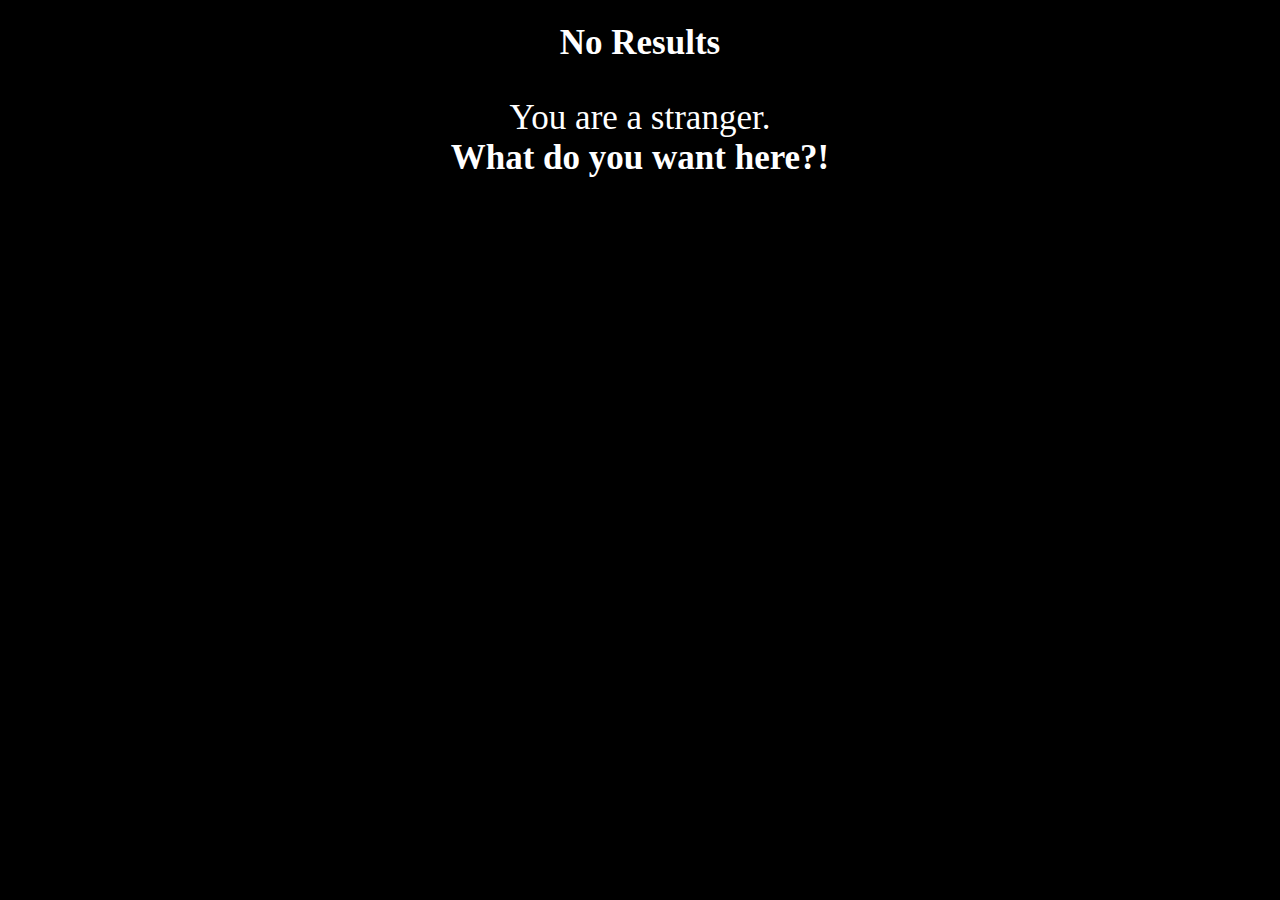
<file: index.html>
<!DOCTYPE html>
<html>
<head>
	<meta charset="utf-8">
	<meta name="viewport" content="width=device-width, initial-scale=1">
	<title>Failed</title>
	<link rel="stylesheet" type="text/css" href="failed.css">
</head>
<body>
	<h1 class="no">No Results</h1>
	<p class="no">You are a stranger.<br><strong>What do you want here?!</strong></p>

	<script src="failed.js"></script>

</body>
</html>
</file>
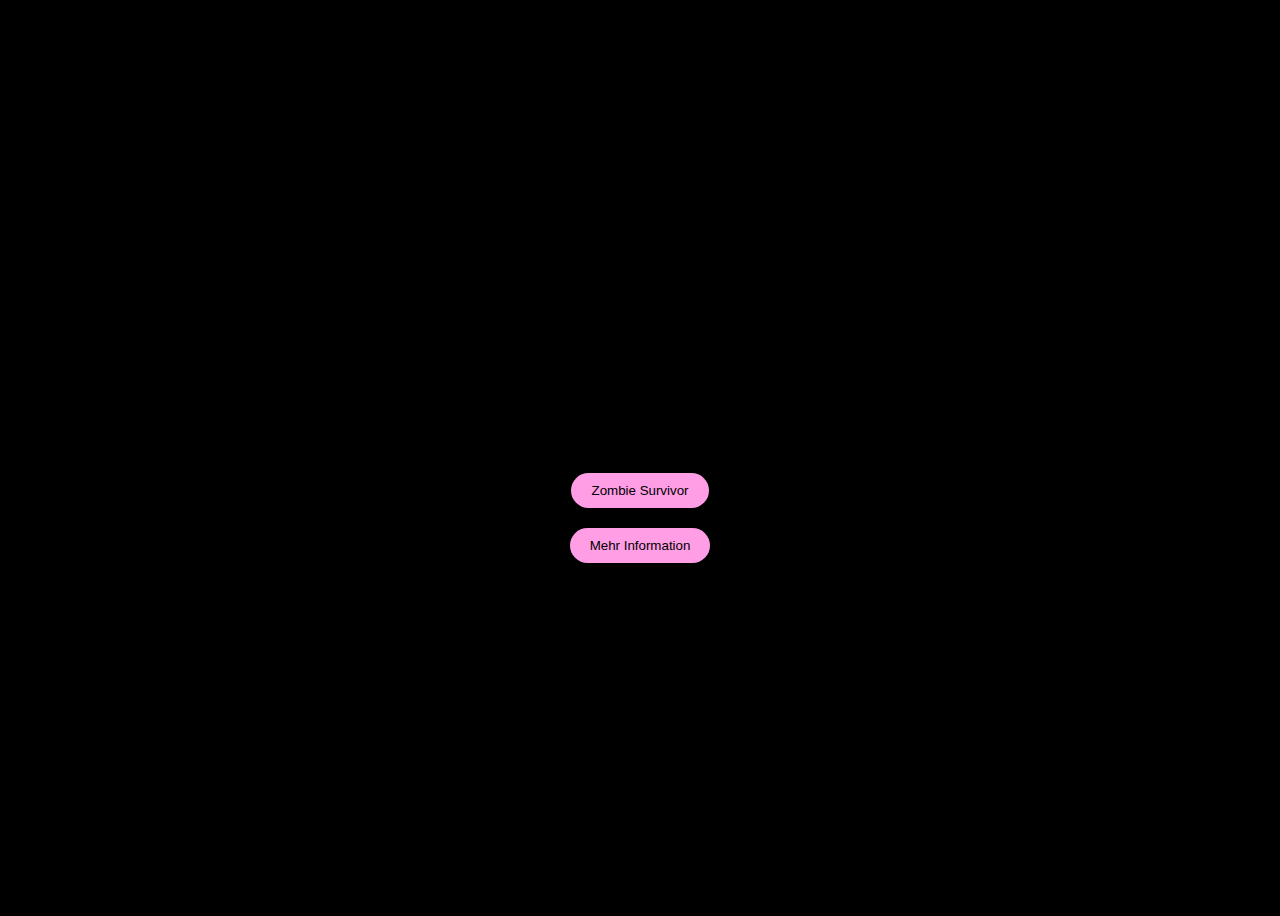
<file: hi.html>
<!DOCTYPE html>
<html>
<head>
	<meta charset="utf-8">
	<meta name="viewport" content="width=device-width, initial-scale=1">
	<title>Download Zombie Survivor</title>
	<link rel="stylesheet" type="text/css" href="index.css">
</head>
<body>
	<h1>Dowload Zombie Survivor</h1>
	<button onclick="window.open('https://www.transfernow.net/dl/2025031891VdIrXS', '_blank', 'width=800,height=600')">Zombie Survivor</button>


	<button onclick="info()">Mehr Information</button>

	<script>
		function info() {
			window.location.href = "info.html"
		}
	</script>
</body>
</html>
</file>
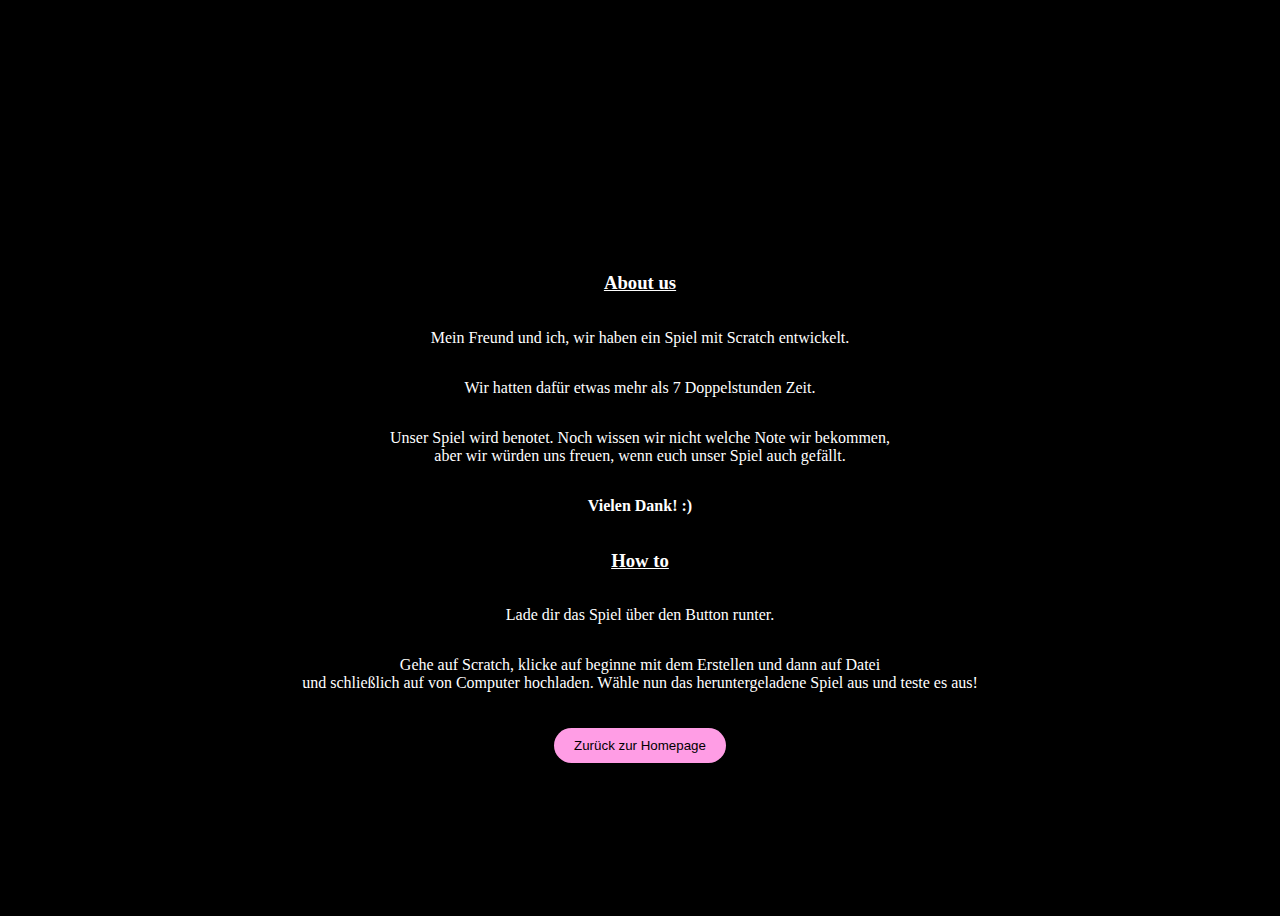
<file: info.html>
<!DOCTYPE html>
<html>
<head>
	<meta charset="utf-8">
	<meta name="viewport" content="width=device-width, initial-scale=1">
	<title>Infos</title>
	<link rel="stylesheet" type="text/css" href="index.css">
</head>
<body>
	<h1>Information</h1>
	<h3 class="text"><u><strong>About us</strong></u></h3>
	<p class="text">Mein Freund und ich, wir haben ein Spiel mit Scratch entwickelt.</p>
	<p class="text">Wir hatten dafür etwas mehr als 7 Doppelstunden Zeit.</p>
	<p class="text">Unser Spiel wird benotet. Noch wissen wir nicht welche Note wir bekommen,<br>aber wir würden uns freuen, wenn euch unser Spiel auch gefällt.</p>
	<p class="text"><strong>Vielen Dank! :)</strong></p>

	<h3 class="text"><u><strong>How to</strong></u></h3>
	<p class="text">Lade dir das Spiel über den Button runter.</p>
	<p class="text">Gehe auf Scratch, klicke auf beginne mit dem Erstellen und dann auf Datei<br> und schließlich auf von Computer hochladen. Wähle nun das heruntergeladene Spiel aus und teste es aus!</p>

	<button onclick="back()">Zurück zur Homepage</button>

	<script type="text/javascript">
		function back() {
			window.location.href = "hi.html"
		}
	</script>
</body>
</html>
</file>
<file: failed.css>
body {
	text-align: center;
	background-color: black;
	font-size: 20px;
}

.no {
	font-size: 35px;
	color: white;
}
</file>
<file: index.css>
body {
	text-align: center;
	background: black url("https://i.gifer.com/5oUS.gif") no-repeat center center fixed;
	display: flex;
	flex-direction: column; /* Ordnet die Kinder (Buttons) vertikal an */
	align-items: center; /* Zentriert die Buttons horizontal */
	justify-content: center; /* Zentriert den Inhalt vertikal */
	min-height: 100vh; /* Stellt sicher, dass der Inhalt den gesamten Bildschirm ausfüllt */
}

h1 {
	font-size: 40px;
	animation: sickText 10s infinite alternate;
}

@keyframes sickText {
	0% { text-shadow: 0 0 10px red; color: red; }
	25% { text-shadow: 0 0 10px orange; color: orange; }
	50% { text-shadow: 0 0 10px lime; color: lime; }
	75% { text-shadow: 0 0 10px cyan; color: cyan; }
	100% { text-shadow: 0 0 10px magenta; color: magenta; }
}

@keyframes neonglow {
	0% { box-shadow: 0 0 10px hotpink; }
	50% { box-shadow: 0 0 60px hotpink; }
	100% { box-shadow: 0 0 10px hotpink; }
}

@keyframes sickBack {
	0% { background-color: red; }
	25% { background-color: orange; }
	50% { background-color: lime }
	75% { background-color: cyan }
	100% { background-color: magenta;}
}

button {
	margin-top: 20px; /* Abstand zwischen den Buttons */
	color: rgb(0, 0, 0);
	background-color: rgb(255, 157, 229);
	border: none;
	padding: 10px 20px;
	animation: neonglow 2s infinite alternate;
	border-radius: 20px;
}

button:hover {
	animation: sickBack 5s infinite alternate;
}


.text {
	color: white;
}
</file>
